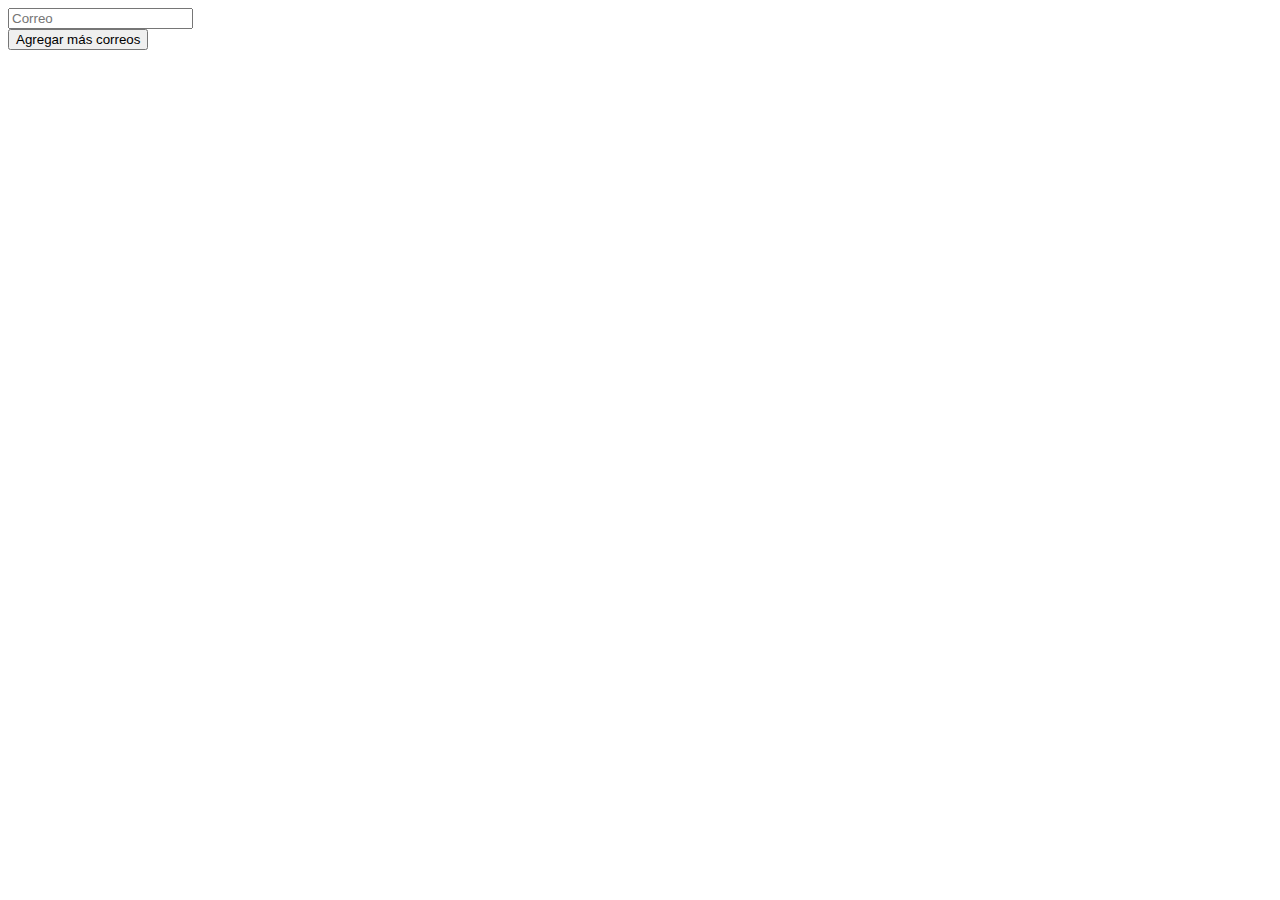
<file: dom_2/index.html>
﻿<!DOCTYPE html>
<html>
<head>
	<title></title>
	<meta charset="utf-8">
</head>
<body>
	<form id="form">
		<input type="email" placeholder="Correo" name="mails">
	</form>
	<button  id="btn">Agregar más correos</button>
	<script>
		bind_close();
		$("#btn").addEventListener("click",function () {
			  var input = document.createElement("input");
			  input.setAttribute("type","email");
			  input.setAttribute("placeholder","Correo");
			  input.setAttribute("name","mails[]");

			  $("#form").appendChild(input);

			  my_alert("Se agrego un nuevo campo");
			
		});
		function bind_close(){
			var elements = document.querySelectorAll(".close");
			for (var i = elements.length - 1; i >= 0; i--){
				var el = elements[i];
				el.addEventListener("click",function(){
					this.parentNode.style.display = "none";
				});
			};
		}


		function my_alert(msg){
			var div = document.createElement("div");
			div.setAttribute("class","alert");
			div.innerHTML = msg;

            var close = document.createElement("span");
            close.style.float = "right";
			close.innerHTML = "X";
			close.setAttribute("class","close");

			div.appendChild(close);

			$("body").insertBefore(div,$("body").firstChild);
			
			bind_close();
		}

		function $(selector){
			return document.querySelector(selector);
		}
	</script>

</body>
</html>
</file>
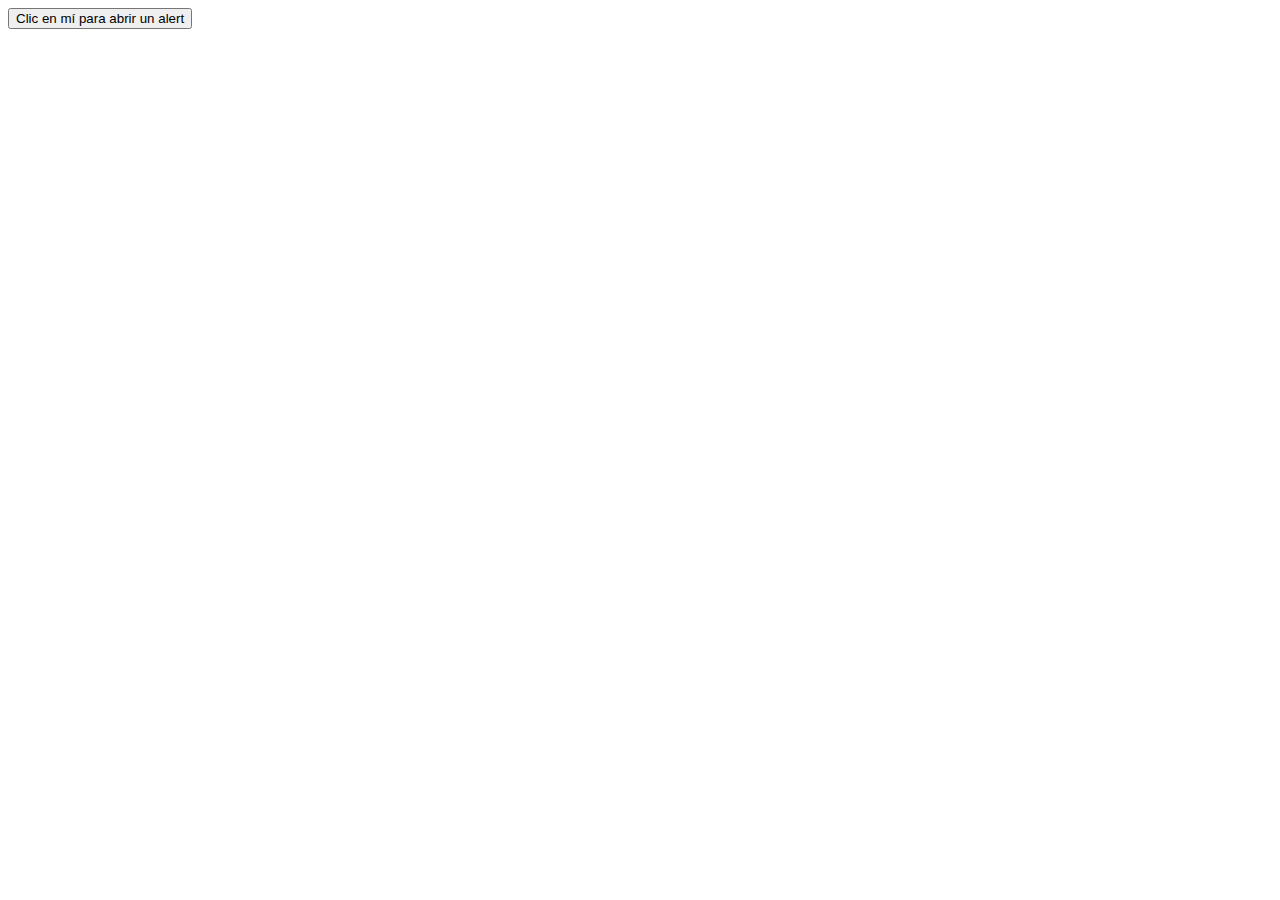
<file: Onclick/index.html>
<!DOCTYPE html>
<html lang="en" >

<head>
  <meta charset="UTF-8">
  <title>A Pen by  PatyMMtz</title>
  
  
  
  
  
</head>

<body>

  <button onclick="clic()"> Clic en mí para abrir un alert</button>
  
  

    <script  src="js/index.js"></script>




</body>

</html>
</file>
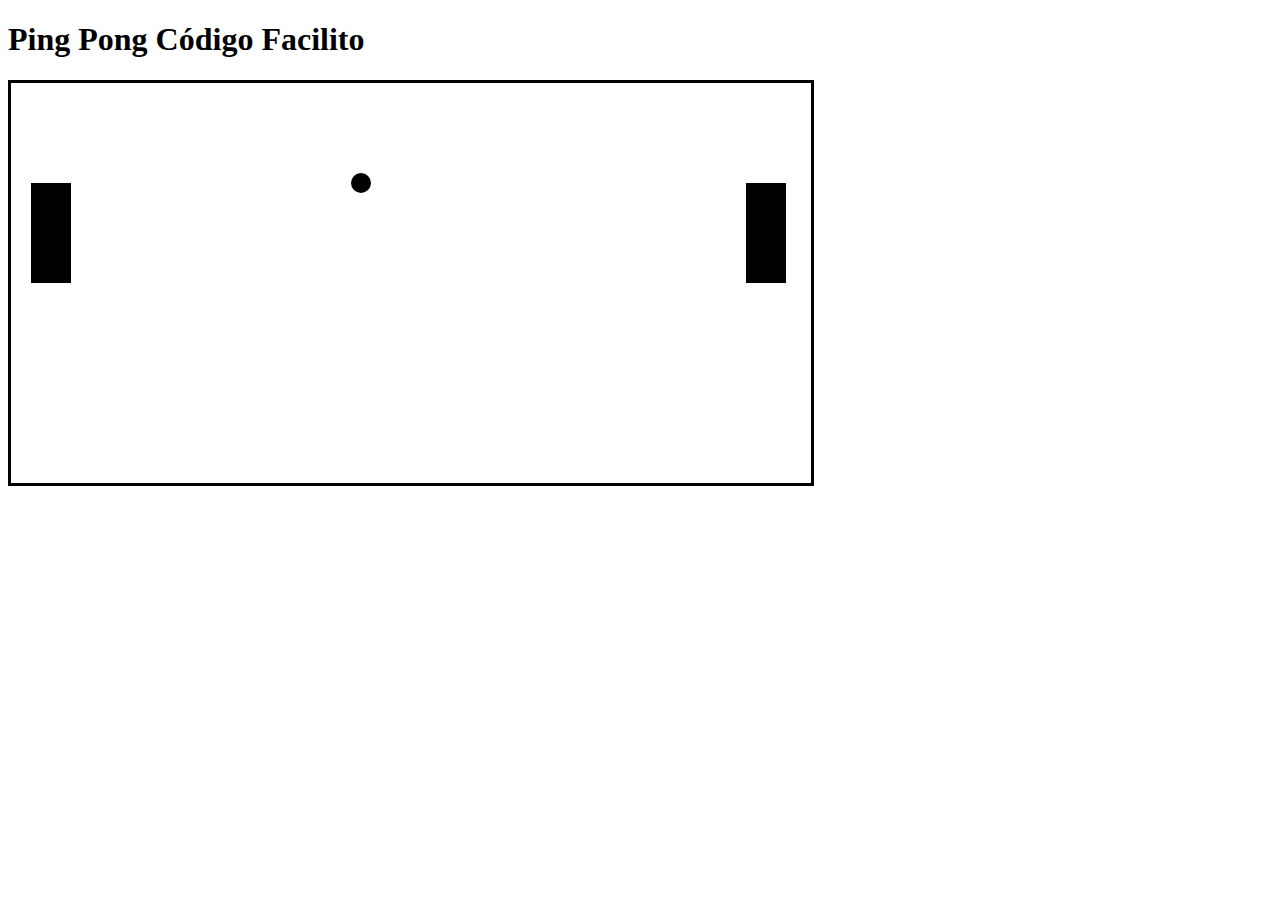
<file: pong/index.html>
﻿<!DOCTYPE html>
<html>
<head>
	<title></title>
	<meta charset="utf-8">
	<style>
		canvas{ border:solid; }

	</style>
</head>
<body>

<h1>Ping Pong Código Facilito</h1>
<canvas id="canvas"></canvas>
<script src="main.js"></script>


</body>
</html>
</file>
